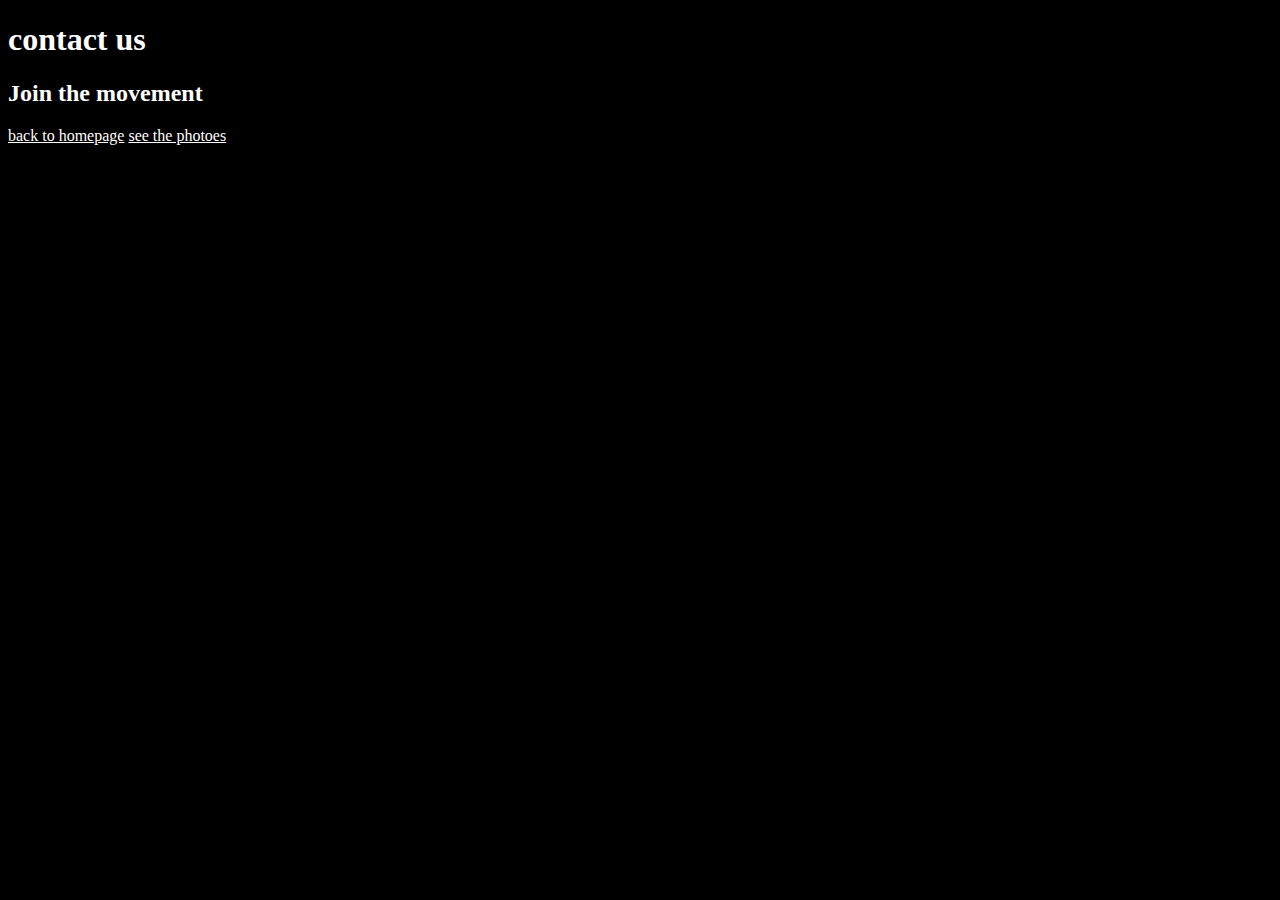
<file: contact.html>
<!DOCTYPE html>
<html lang="en">
  <head>
    <meta charset="UTF-8" />
    <meta http-equiv="X-UA-Compatible" content="IE=edge" />
    <meta name="viewport" content="width=device-width, initial-scale=1.0" />
    <meta name="description" content="How to contact us" />
    <link rel="stylesheet" href="/styles.css" />
    <title>Contact us</title>
  </head>
  <body>
    <h1>contact us</h1>
    <h2>Join the movement</h2>
    <a href="/index.html" title="homepage">back to homepage</a>
    <a href="/photo.html" title="gallery">see the photoes</a>
  </body>
</html>
</file>
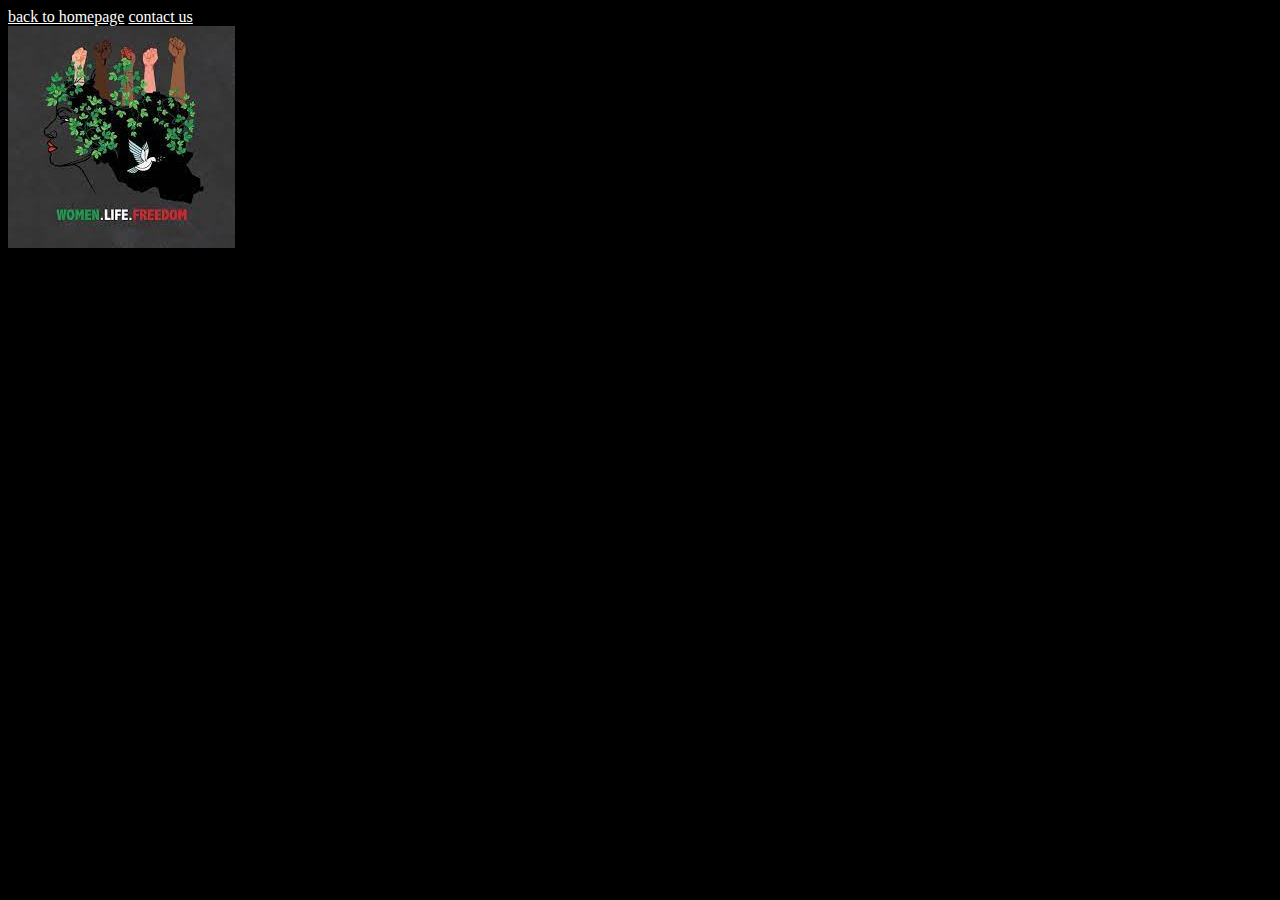
<file: photo.html>
<!DOCTYPE html>
<html lang="en">
  <head>
    <meta charset="UTF-8" />
    <meta http-equiv="X-UA-Compatible" content="IE=edge" />
    <meta name="viewport" content="width=device-width, initial-scale=1.0" />
    <meta name="description" content="Artists participation in this movement" />
    <link rel="stylesheet" href="/styles.css" />
    <title>Photo gallery</title>
  </head>
  <body>
    <a href="/index.html" title="homepage">back to homepage</a>
    <a href="/contact.html" title="contact us">contact us</a>
    <br />
    <img
      src="[data-uri]"
      alt="women-freedom"
    />
  </body>
</html>
</file>
<file: styles.css>
body {
  background-color: black;
}

h1,
h2,
a {
  color: white;
}
</file>
